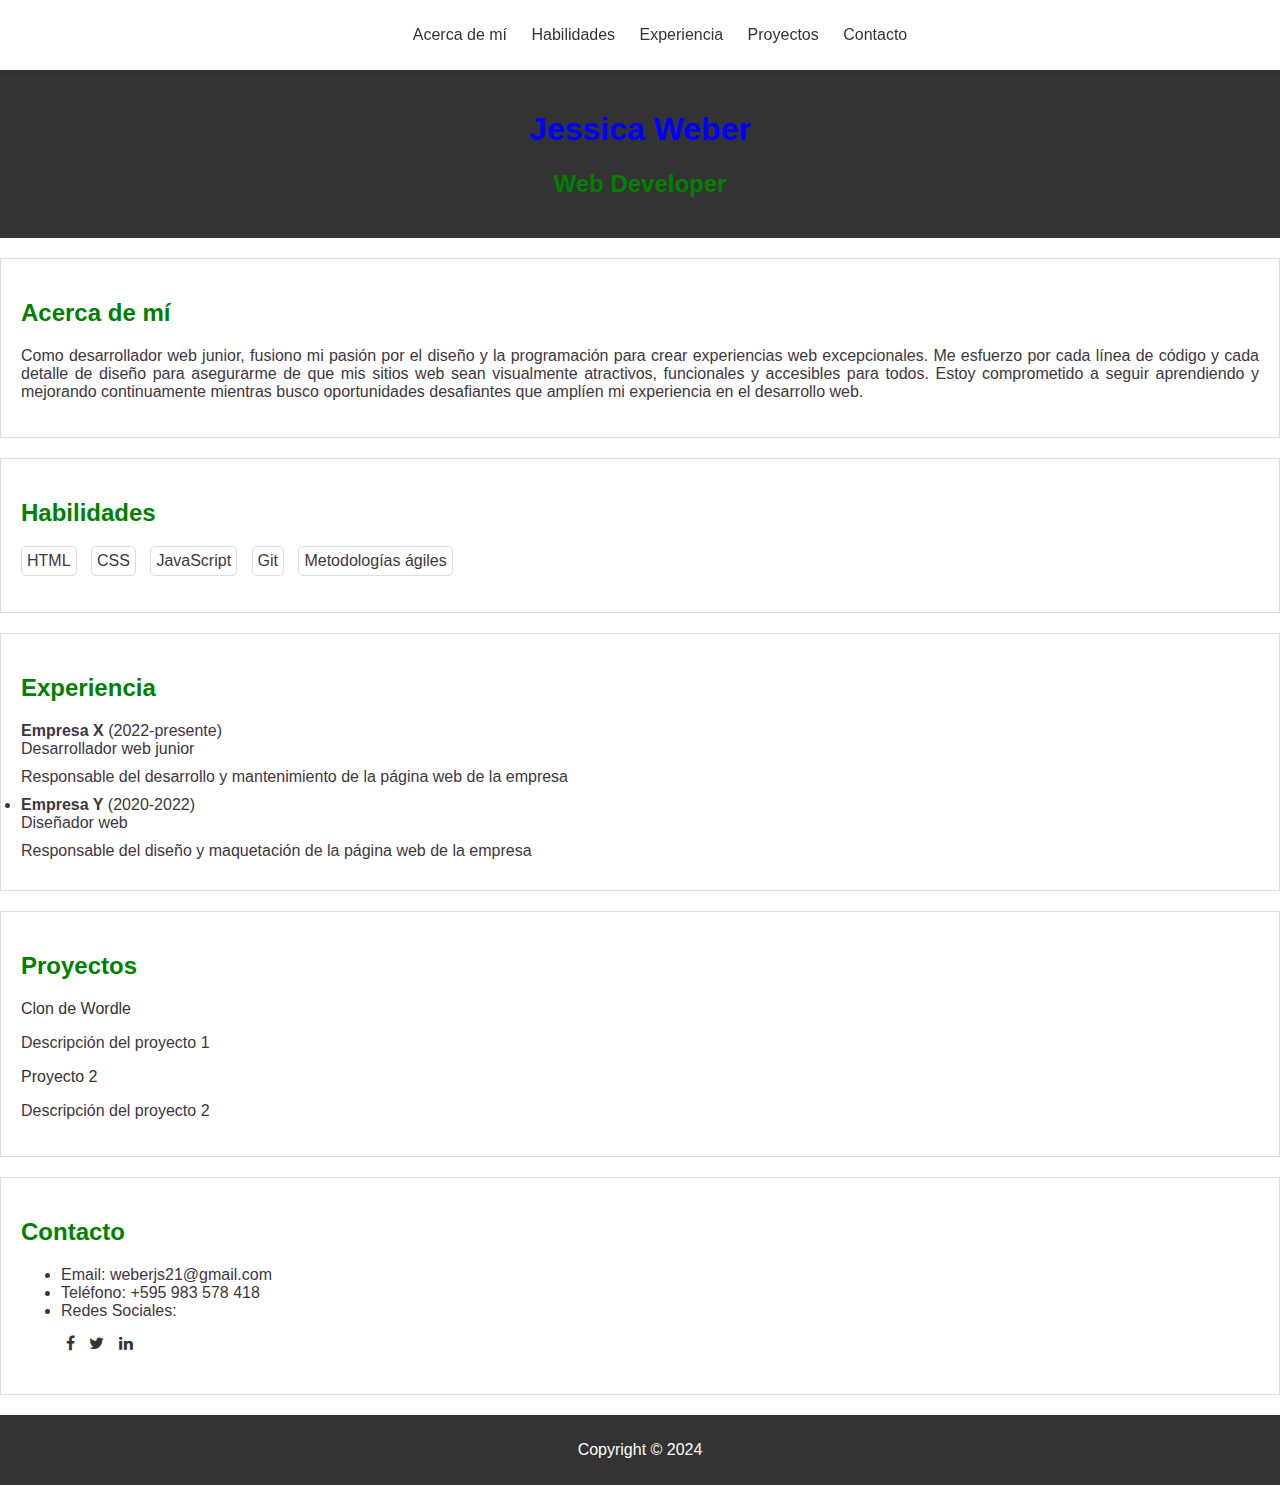
<file: index.html>
<!DOCTYPE html>
<html lang="en">
<head>
    <meta charset="UTF-8">
    <meta name="viewport" content="width=device-width, initial-scale=1.0">
    <title>Mi portafolio personal</title>
    <link rel="stylesheet" href="./style.css"/>
    <link rel="stylesheet" href="https://cdnjs.cloudflare.com/ajax/libs/font-awesome/4.7.0/css/font-awesome.min.css"/>
</head>
<body>
    <header>
        <nav>
            <ul>
                <a class="menu-item" href="#acerca-de-mi">Acerca de mí</a>
                <a class="menu-item" href="#habilidades">Habilidades</a>
                <a class="menu-item" href="#experiencia">Experiencia</a>
                <a class="menu-item" href="#proyectos">Proyectos</a>
                <a class="menu-item" href="#contacto">Contacto</a>
            </ul>
        </nav>
        <h1>Jessica Weber</h1>
        <h2>Web Developer</h2>

        
    </header>
    <main>
        <section id="acerca-de-mi">
            <h2>Acerca de mí</h2>
            <p>
                Como desarrollador web junior, fusiono mi pasión por el diseño y la
                programación para crear experiencias web excepcionales. Me esfuerzo por
                cada línea de código y cada detalle de diseño para asegurarme de que mis
                sitios web sean visualmente atractivos, funcionales y accesibles para
                todos. Estoy comprometido a seguir aprendiendo y mejorando continuamente
                mientras busco oportunidades desafiantes que amplíen mi experiencia en el
                desarrollo web.
            </p>
        </section>
        <section id="habilidades">
            <h2>Habilidades</h2>
            <ul>
                <li>HTML</li>
                <li>CSS</li>
                <li>JavaScript</li>
                <li>Git</li>
                <li>Metodologías ágiles</li>
            </ul>
        </section>
        <section id="experiencia">
            <h2>Experiencia</h2>
            <ul>
                <li>
                    <b>Empresa X</b> (2022-presente)
                    <ul>
                        <li>Desarrollador web junior</li>
                        <li>
                        Responsable del desarrollo y mantenimiento de la página web de la
                        empresa
                        </li>
                    </ul>
                </li>
            </ul>
            <li>
                <strong>Empresa Y</strong> (2020-2022)
                <ul>
                    <li>Diseñador web</li>
                    <li>
                    Responsable del diseño y maquetación de la página web de la empresa
                    </li>
                </ul>
            </li>
            </ul>
        </section>
        <section id="proyectos">
            <h2>Proyectos</h2>
            <ul>
                <li>
                    <a href="https://www.nytimes.com/games/wordle/index.html"
                    >Clon de Wordle</a>
                    <p>Descripción del proyecto 1</p>
                </li>
                <li>
                    <a href="https://www.nytimes.com/games/wordle/index.html">Proyecto 2</a>
                    <p>Descripción del proyecto 2</p>
                </li>
            </ul>
        </section>
        <section id="contactos">
            <h2>Contacto</h2>
            <ul>
                <li>Email: weberjs21@gmail.com</li>
                <li>Teléfono: +595 983 578 418</li>
                <li>
                Redes Sociales:
                <ul id="sociales">
                    <li>
                        <a href="https://www.facebook.com/tucuenta" class="fa fa-facebook"></a>
                    </li>
                    <li>
                        <a href="https://twitter.com/tucuenta" class="fa fa-twitter"></a>
                    </li>
                    <li>
                        <a href="https://www.linkedin.com/in/tucuenta" class="fa fa-linkedin"></a>
                    </li>
                    <!-- Agrega más redes sociales si lo deseas -->
                </ul>
                </li>
            </ul>
        </section>
    </main>
    <footer>
        <p>Copyright &copy; 2024</p>
    </footer>
    
</body>
</html>
</file>
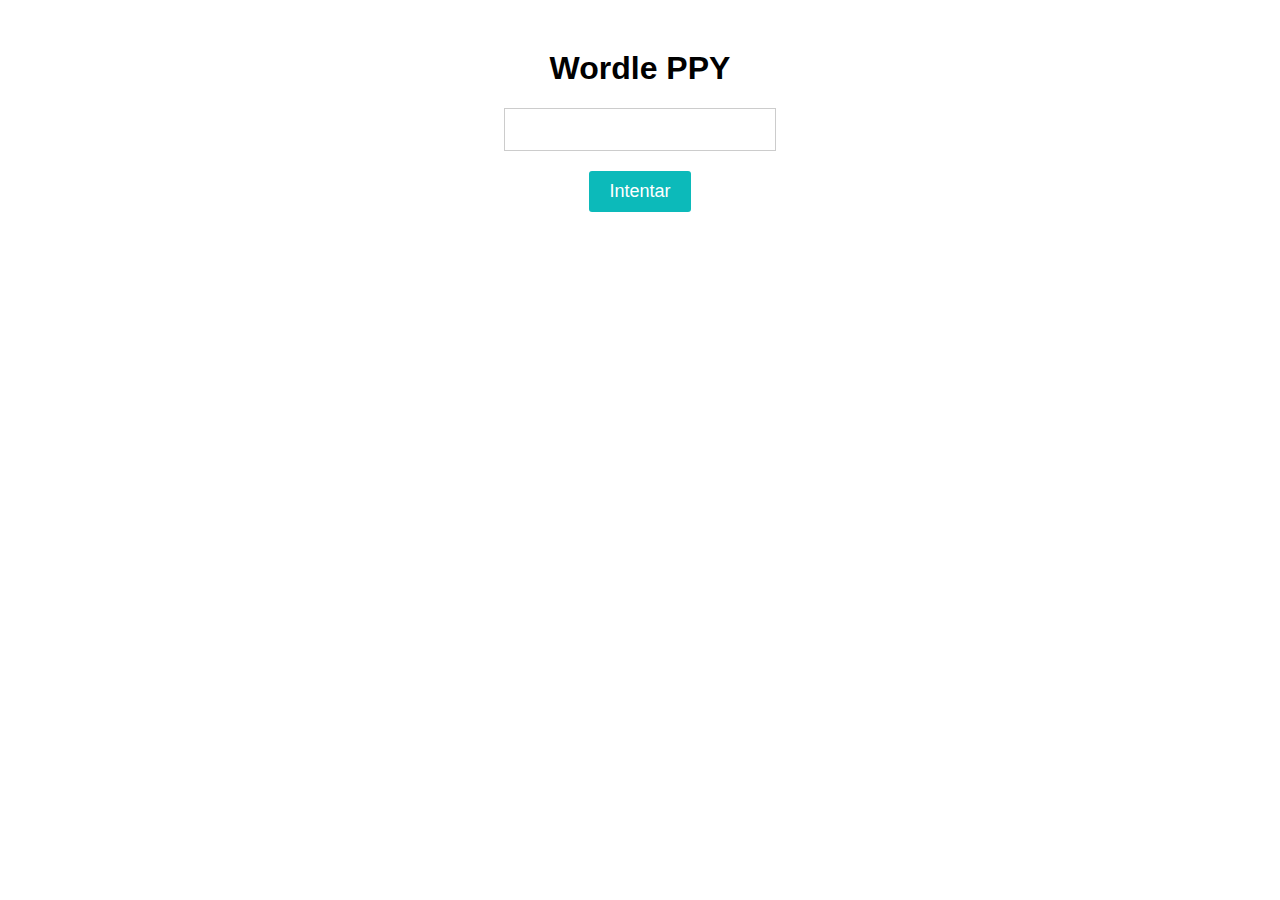
<file: wordle/index.html>
<!DOCTYPE html>
<html>
    <head>
        <title>Wordle PPY</title>
        <link rel="stylesheet" href="style.css">
        <script src="script.js" defer></script>
    </head>
    <body>
        <h1>Wordle PPY</h1>
        <input type="text" id="guess-input">
        <button id="guess-button">Intentar</button>
        <div id="grid"></div>
        <p id="guesses">
    </body>
</html>
</file>
<file: style.css>
h1 {
    color: blue;
}
h2 {
    color: green;
}
body {
    font-family: Arial, sans-serif;
    margin: 0;
    color: #3e363f;
    padding-top: 70px;
}
nav {
    position: fixed;
    top: 0;
    left: 0;
    width: 100%;
    background-color: #fff;
    box-shadow: 0 0 5px rgba(0, 0, 0, 0.1);
}
.menu-item {
    text-decoration: none;
    color: #333;
    padding: 10px;
    display: inline-block;
}
.menu-item:hover {
    background-color: #ddd;
    transition: all 0.4s ease-in-out;
}
header {
    background-color: #333;
    color: #fff;
    text-align: center;
    padding: 20px;
    margin-bottom: 20px;
}
section {
    padding: 20px;
    border: 1px solid #ddd;
    margin-bottom: 20px;
}
#acerca-de-mi {
    text-align: justify;
}
#habilidades ul {
    list-style: none;
    padding: 0;
}
#habilidades ul li {
    display: inline-block;
    padding: 5px;
    border: 1px solid #ddd;
    border-radius: 5px;
    margin-right: 10px;
}
#experiencia ul {
    list-style: none;
    padding: 0;
    margin: 0;
}

#experiencia ul li {
    margin-bottom: 10px;
}

#proyectos ul {
    list-style: none;
    padding: 0;
    margin: 0;
}

#proyectos ul li a {
    text-decoration: none;
    color: #333;
}

#proyectos ul li a:hover {
    text-decoration: underline;
}
#sociales {
    list-style: none;
    padding: 0;
    margin-top: 10px;
}

#sociales li {
    list-style: none;
    display: inline-block;
    padding: 5px;
}
.fa {
    color: #333;
    text-decoration: none;
    margin-left: 0px;
}

footer {
    background-color: #333;
    color: #fff;
    text-align: center;
    padding: 10px;
}
</file>
<file: wordle/style.css>
body {
    font-family: Arial, sans-serif;
}

h1 {
    text-align: center;
    margin-top: 50px;
}

#guess-input {
    display: block;
    margin: 0 auto 20px;
    padding: 10px;
    font-size: 18px;
    width: 250px;
    border: 1px solid #ccc;
}

#guess-button {
    display: block;
    margin: 0 auto;
    padding: 10px 20px;
    font-size: 18px;
    background-color: #0CBABA;
    color: #fff;
    border: none;
    border-radius: 3px;
}

button:active {
    transform: scale(0.95);
}

.letter {
    border-radius: 10%;
    border-color: none;
    padding: 3px;
    margin: 3px;
    min-width: 20px;
    text-align: center;
    display: inline-block

}

.row{
    margin-bottom: 10px;
}

.input-area{
    margin: 30px;
}
</file>
